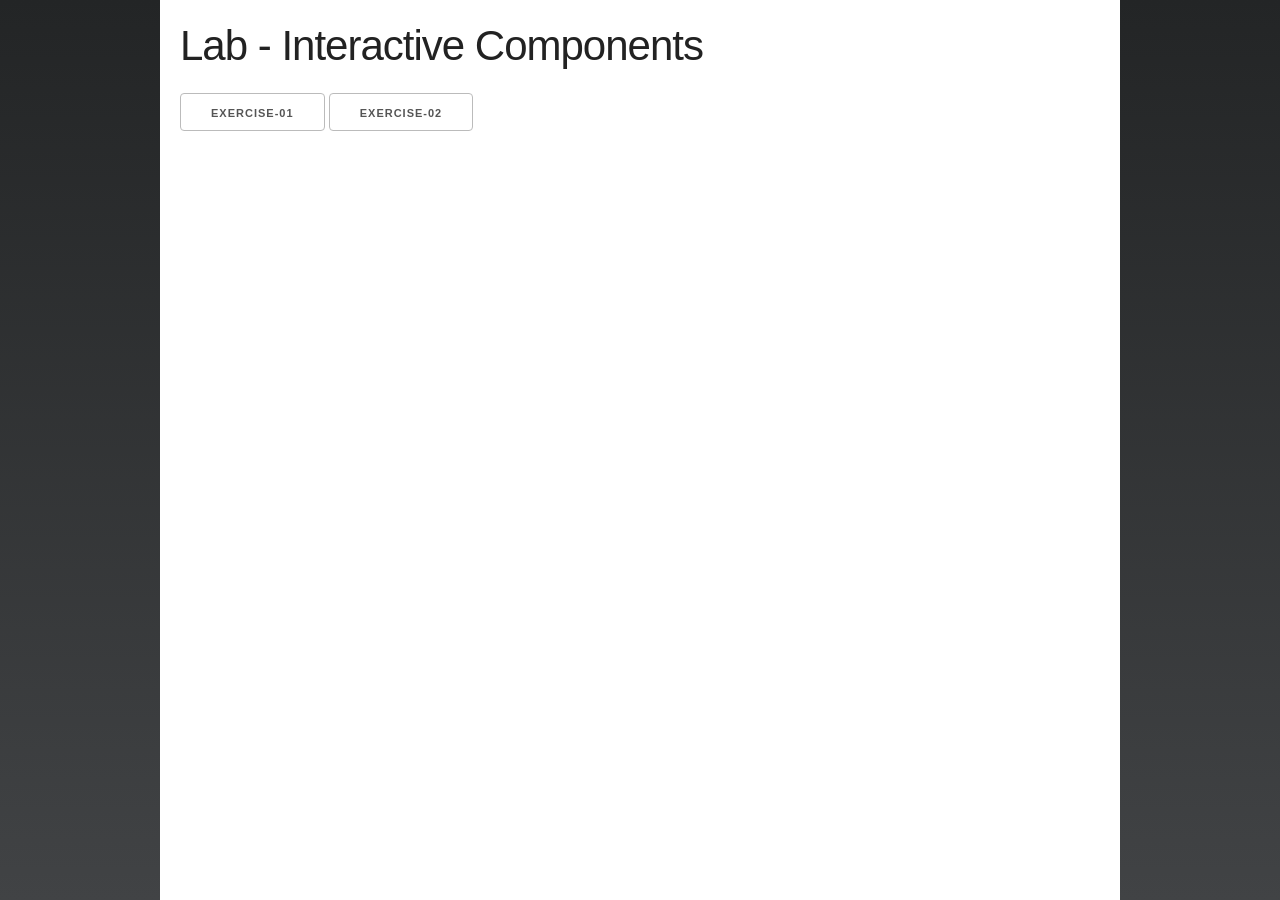
<file: index.html>
<!DOCTYPE>
<html>
   <head>
      <meta charset="utf-8">
      <meta name="viewport" content="width=device-width, initial-scale=1">
      <title>Lab -- DOM - Interactive Components</title>
      <style>
        body{
          margin: 0;
          background: #232526;  /* fallback for old browsers */
        background: -webkit-linear-gradient(to top, #414345, #232526);  /* Chrome 10-25, Safari 5.1-6 */
        background: linear-gradient(to top, #414345, #232526); /* W3C, IE 10+/ Edge, Firefox 16+, Chrome 26+, Opera 12+, Safari 7+ */
        }
        main{background: #fff; min-height: 100vh; padding: 20px !important;}
        .container{position:relative;width:100%;max-width:960px;margin:0 auto;padding:0 20px;box-sizing:border-box}.column,.columns{width:100%;float:left;box-sizing:border-box}@media (min-width:400px){.container{width:85%;padding:0}}@media (min-width:550px){.container{width:80%}.column,.columns{margin-left:4%}.column:first-child,.columns:first-child{margin-left:0}.one.column,.one.columns{width:4.66666666667%}.two.columns{width:13.3333333333%}.three.columns{width:22%}.four.columns{width:30.6666666667%}.five.columns{width:39.3333333333%}.six.columns{width:48%}.seven.columns{width:56.6666666667%}.eight.columns{width:65.3333333333%}.nine.columns{width:74%}.ten.columns{width:82.6666666667%}.eleven.columns{width:91.3333333333%}.twelve.columns{width:100%;margin-left:0}.one-third.column{width:30.6666666667%}.two-thirds.column{width:65.3333333333%}.one-half.column{width:48%}.offset-by-one.column,.offset-by-one.columns{margin-left:8.66666666667%}.offset-by-two.column,.offset-by-two.columns{margin-left:17.3333333333%}.offset-by-three.column,.offset-by-three.columns{margin-left:26%}.offset-by-four.column,.offset-by-four.columns{margin-left:34.6666666667%}.offset-by-five.column,.offset-by-five.columns{margin-left:43.3333333333%}.offset-by-six.column,.offset-by-six.columns{margin-left:52%}.offset-by-seven.column,.offset-by-seven.columns{margin-left:60.6666666667%}.offset-by-eight.column,.offset-by-eight.columns{margin-left:69.3333333333%}.offset-by-nine.column,.offset-by-nine.columns{margin-left:78%}.offset-by-ten.column,.offset-by-ten.columns{margin-left:86.6666666667%}.offset-by-eleven.column,.offset-by-eleven.columns{margin-left:95.3333333333%}.offset-by-one-third.column,.offset-by-one-third.columns{margin-left:34.6666666667%}.offset-by-two-thirds.column,.offset-by-two-thirds.columns{margin-left:69.3333333333%}.offset-by-one-half.column,.offset-by-one-half.columns{margin-left:52%}}html{font-size:62.5%}body{font-size:1.5em;line-height:1.6;font-weight:400;font-family:Raleway,HelveticaNeue,"Helvetica Neue",Helvetica,Arial,sans-serif;color:#222}h1,h2,h3,h4,h5,h6{margin-top:0;margin-bottom:2rem;font-weight:300}h1{font-size:4rem;line-height:1.2;letter-spacing:-.1rem}h2{font-size:3.6rem;line-height:1.25;letter-spacing:-.1rem}h3{font-size:3rem;line-height:1.3;letter-spacing:-.1rem}h4{font-size:2.4rem;line-height:1.35;letter-spacing:-.08rem}h5{font-size:1.8rem;line-height:1.5;letter-spacing:-.05rem}h6{font-size:1.5rem;line-height:1.6;letter-spacing:0}@media (min-width:550px){h1{font-size:5rem}h2{font-size:4.2rem}h3{font-size:3.6rem}h4{font-size:3rem}h5{font-size:2.4rem}h6{font-size:1.5rem}}p{margin-top:0}a{color:#1EAEDB}a:hover{color:#0FA0CE}.button,button,input[type=button],input[type=reset],input[type=submit]{display:inline-block;height:38px;padding:0 30px;color:#555;text-align:center;font-size:11px;font-weight:600;line-height:38px;letter-spacing:.1rem;text-transform:uppercase;text-decoration:none;white-space:nowrap;background-color:transparent;border-radius:4px;border:1px solid #bbb;cursor:pointer;box-sizing:border-box}.button:focus,.button:hover,button:focus,button:hover,input[type=button]:focus,input[type=button]:hover,input[type=reset]:focus,input[type=reset]:hover,input[type=submit]:focus,input[type=submit]:hover{color:#333;border-color:#888;outline:0}.button.button-primary,button.button-primary,input[type=button].button-primary,input[type=reset].button-primary,input[type=submit].button-primary{color:#FFF;background-color:#33C3F0;border-color:#33C3F0}.button.button-primary:focus,.button.button-primary:hover,button.button-primary:focus,button.button-primary:hover,input[type=button].button-primary:focus,input[type=button].button-primary:hover,input[type=reset].button-primary:focus,input[type=reset].button-primary:hover,input[type=submit].button-primary:focus,input[type=submit].button-primary:hover{color:#FFF;background-color:#1EAEDB;border-color:#1EAEDB}input[type=email],input[type=number],input[type=password],input[type=search],input[type=tel],input[type=text],input[type=url],select,textarea{height:38px;padding:6px 10px;background-color:#fff;border:1px solid #D1D1D1;border-radius:4px;box-shadow:none;box-sizing:border-box}input[type=email],input[type=number],input[type=password],input[type=search],input[type=tel],input[type=text],input[type=url],textarea{-webkit-appearance:none;-moz-appearance:none;appearance:none}textarea{min-height:65px;padding-top:6px;padding-bottom:6px}input[type=email]:focus,input[type=number]:focus,input[type=password]:focus,input[type=search]:focus,input[type=tel]:focus,input[type=text]:focus,input[type=url]:focus,select:focus,textarea:focus{border:1px solid #33C3F0;outline:0}label,legend{display:block;margin-bottom:.5rem;font-weight:600}fieldset{padding:0;border-width:0}input[type=checkbox],input[type=radio]{display:inline}label>.label-body{display:inline-block;margin-left:.5rem;font-weight:400}ul{list-style:circle inside}ol{list-style:decimal inside}ol,ul{padding-left:0;margin-top:0}ol ol,ol ul,ul ol,ul ul{margin:1.5rem 0 1.5rem 3rem;font-size:90%}li{margin-bottom:1rem}code{padding:.2rem .5rem;margin:0 .2rem;font-size:90%;white-space:nowrap;background:#F1F1F1;border:1px solid #E1E1E1;border-radius:4px}pre>code{display:block;padding:1rem 1.5rem;white-space:pre}td,th{padding:12px 15px;text-align:left;border-bottom:1px solid #E1E1E1}td:first-child,th:first-child{padding-left:0}td:last-child,th:last-child{padding-right:0}.button,button{margin-bottom:1rem}fieldset,input,select,textarea{margin-bottom:1.5rem}blockquote,dl,figure,form,ol,p,pre,table,ul{margin-bottom:2.5rem}.u-full-width{width:100%;box-sizing:border-box}.u-max-full-width{max-width:100%;box-sizing:border-box}.u-pull-right{float:right}.u-pull-left{float:left}hr{margin-top:3rem;margin-bottom:3.5rem;border-width:0;border-top:1px solid #E1E1E1}.container:after,.row:after,.u-cf{content:"";display:table;clear:both}
      </style>
   </head>
   <body>
      <main class="container">
        <h2 class="exercises">Lab - Interactive Components</h2>
        <a class="button" href="./ex-01-ui-tabs.html" target="_blank">Exercise-01</a>
        <a class="button" href="./ex-02-form-validation.html" target="_blank">Exercise-02</a>
      </main>
   </body>
</html>
</file>
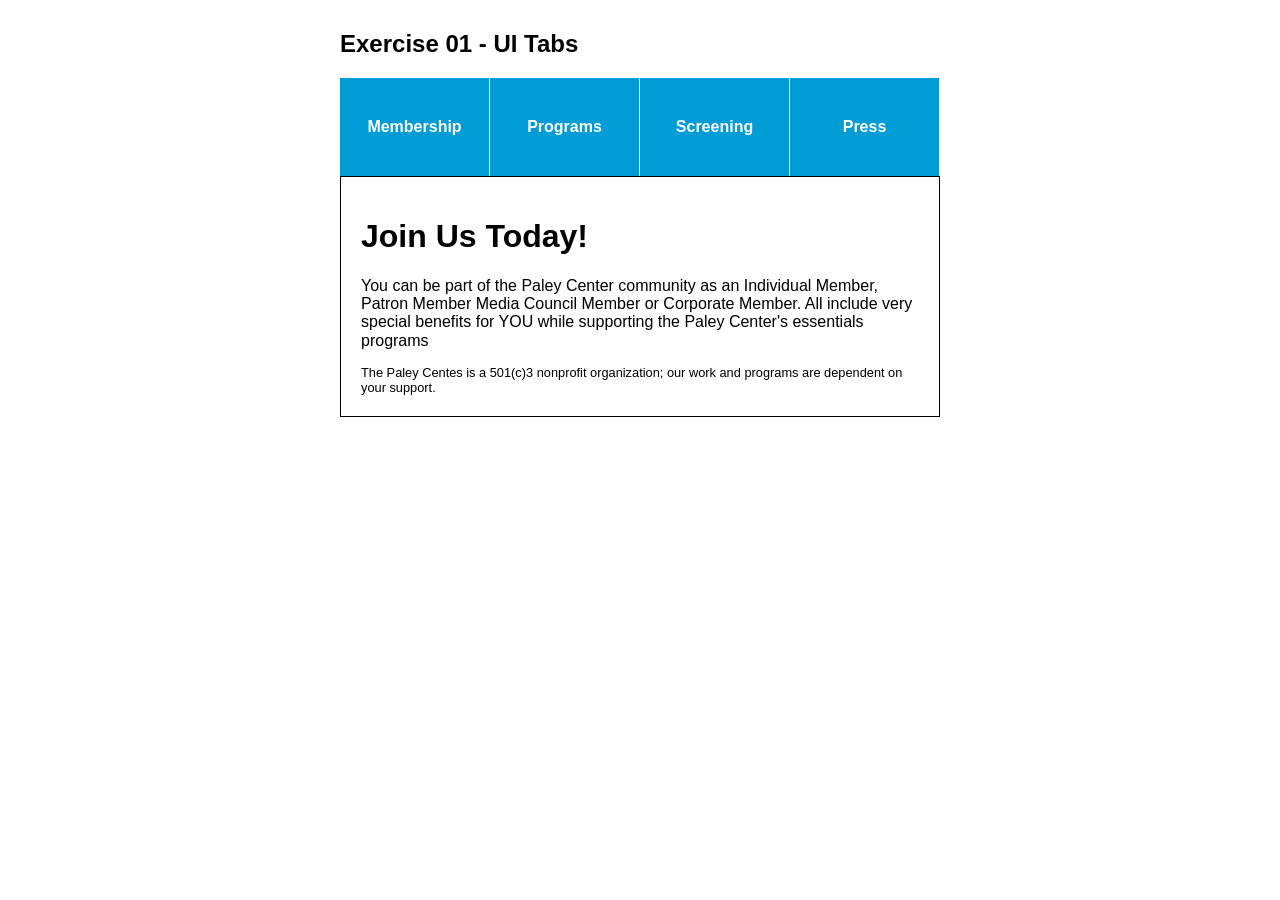
<file: ex-01-ui-tabs.html>
<!DOCTYPE>
<html>
   <head>
      <meta charset="utf-8">
      <meta name="viewport" content="width=device-width, initial-scale=1">
      <title>PROJECT</title>
      <link rel="stylesheet" href="./css/styles.css">
   </head>
   <body>
      <div id="app-container" class="component">
        <h2>Exercise 01 - UI Tabs</h2>
        <ul class="tabs">
          <li class="tab1">Membership</li>
          <li class="tab2">Programs</li>
          <li class="tab3">Screening</li>
          <li class="tab4">Press</li>
        </ul>
        <div class="content active" id="tab1">
          <h1>Join Us Today!</h1>
          <p>You can be part of the Paley Center community as an Individual Member, Patron Member Media Council Member or
          Corporate Member. All include very special benefits for YOU while supporting the Paley Center's essentials programs
          </p>
          <small>The Paley Centes is a 501(c)3 nonprofit organization; our work and programs are dependent on your support.</small>
        </div>
        <div class="content" id="tab2">
          <h1>Public Programs</h1>
          <ul>
            <li>PaleyLive LA</li>
            <li>PaleyLive NY</li>
            <li>Paley Impact</li>
            <li>Patron Circle % President's Circle</li>
          </ul>
        </div>
        <div class="content" id="tab3">
          <h1>Screenings</h1>
          <p>Saturdays and Sundays in New York and Los Angeles</p>
          <p>12:15 to 4:00 pm local time FREE Admission </p>
          <p><a href="#">Visit New York</a> | Visit Los Angeles</p>
          <p>Weekend Screenings from the Paley Archive on the Big Screen in NY & LA
            offer great family entertainment, PLUS programming selected by our Members and screened for the public.
            You haven't really experienced TV until you've seen it on a movie-size screen with fellow fans.
          </p>
        </div>
        <div class="content" id="tab4">
          <h1>Press</h1>
          <hr>
            <h3>Current Prees Releases</h3>
            <a href="#">Read More</a>
            <hr>
            <h3> Release Archive</h3>
            <a href="#">Read More</a>
            <hr>
            <h3>Press Kit/Logos</h3>
            <p>View and download press materials.</p>
            <a href="#">Read More</a>
            <hr>
            <h3>Register for Press Information</h3>
            <a href="#">Click to fill out the form</a>
        </div>
      </div>
      <script type="text/javascript" src="./js/app-01.js"></script>
   </body>
</html>
</file>
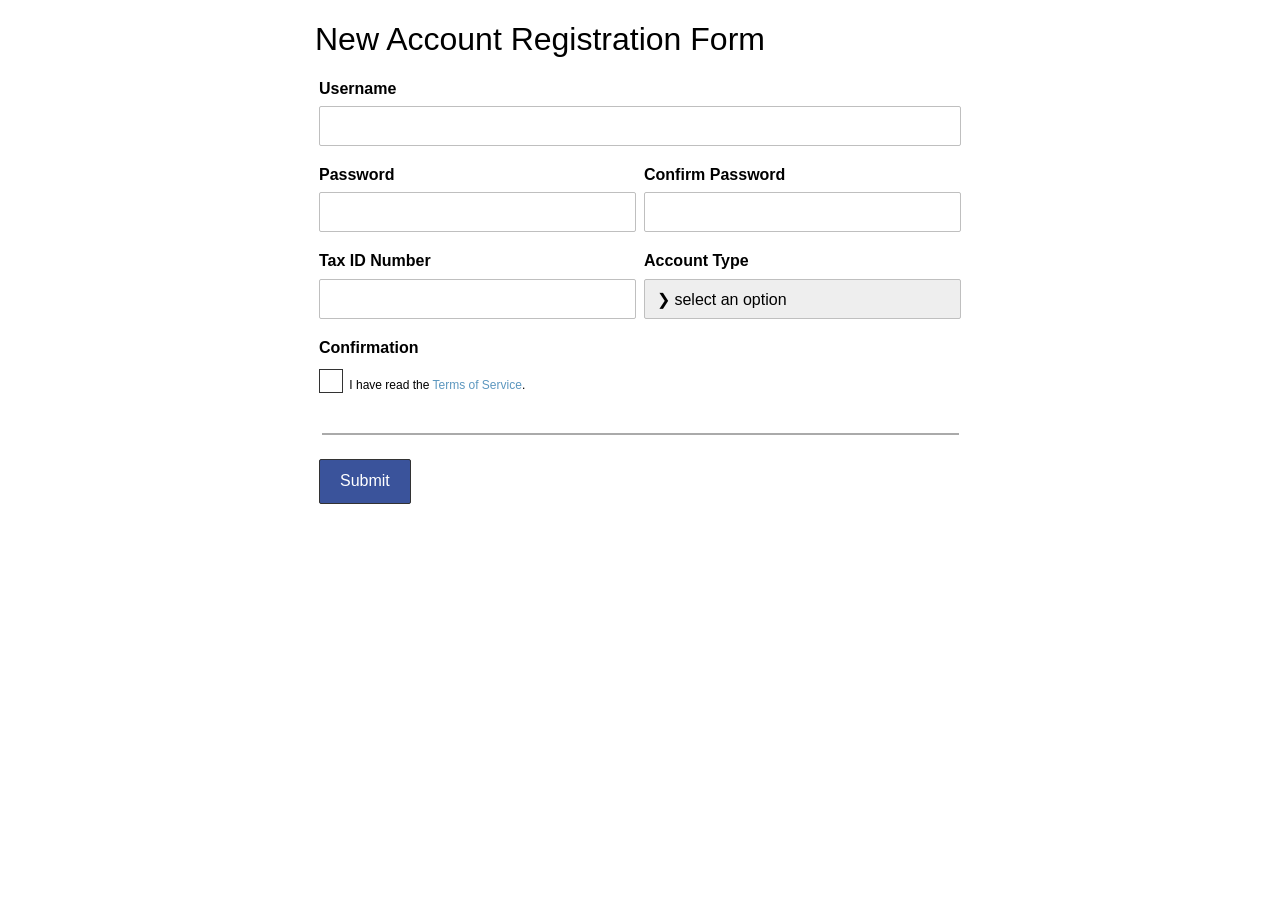
<file: ex-02-form-validation.html>
<html>
   <head>
      <meta charset="utf-8">
      <meta name="viewport" content="width=device-width, initial-scale=1">
      <title>PROJECT</title>
      <link rel="stylesheet" href="./css/styles.css">
   </head>
   <body>
      <div id="app-container-02" class="container--narrow">
        <form class="form-group" id="registration-form" name="register">
           <h1>New Account Registration Form</h1>

           <div class="form-group__field field--username">
               <label class="form-group__field_label">Username </label>
               <input class="form-group__field_input" type="text" name="username"/>
               <p class="form-group__validation validation--username">
                 <!-- Form Feedback in here -->
                 - text inside the <code>validation--</code> elements show a comment
               </p>
           </div>

           <div class="form-group__field col-6-of-12 field--password">
               <label class="form-group__field_label" >Password </label>
               <input class="form-group__field_input" name="userpassword" type="password"/>
               <p class="form-group__validation validation--user-password"></p>
           </div>

           <div class="form-group__field col-6-of-12 ">
               <label class="form-group__field_label" >Confirm Password</label>
               <input class="form-group__field_input" name="confirmpassword" type="password"/>
               <p class="form-group__validation validation--confirm-password"></p>
           </div>

           <div class="form-group__field col-6-of-12">
               <label class="form-group__field_label" >Tax ID Number</label>
               <input class="form-group__field_input" name="taxid" type="text"/>
               <p class="form-group__validation validation--tax-id"></p>
           </div>

           <div class="form-group__field col-6-of-12 field--account">
               <label class="form-group__field_label" >Account Type</label>
               <select class="select form-group__field_input" name="account">
                 <option selected value> &#10095; select an option </option>
                 <option value="checking">Checking</option>
                 <option value="savings">Savings</option>
                 <option value="trading">Trading</option>
               </select>
               <p class="form-group__validation validation--account"></p>
           </div>

           <div class="form-group__field field--termsofservice">
              <label class="form-group__field_label" >Confirmation </label>
              <p class="form-group__field_check-option">
                <input type="checkbox" name="termsofservice" class="checkbox"> I have read the <a href="#">Terms of Service</a>.
              </p>
              <p class="form-group__validation validation--terms-of-service"></p>
           </div>

           <hr/>

           <div class="form-group__field">
             <input type="submit" class="btn btn--primary" value="Submit" / >
             <p class="form-group__validation validation--entire-form"></p>
           </div>

        </form>

      </div>
      <script type="text/javascript" src="./js/app-02.js"></script>
   </body>
</html>
</file>
<file: css/styles.css>
/*! normalize.css v7.0.0 | MIT License | github.com/necolas/normalize.css */
html {
  line-height: 1.15;
  -ms-text-size-adjust: 100%;
  -webkit-text-size-adjust: 100%; }

body {
  margin: 0; }

article, aside, footer, header, nav, section {
  display: block; }

h1 {
  font-size: 2em;
  margin: .67em 0; }

figcaption, figure, main {
  display: block; }

figure {
  margin: 1em 40px; }

hr {
  box-sizing: content-box;
  height: 0;
  overflow: visible; }

pre {
  font-family: monospace,monospace;
  font-size: 1em; }

a {
  background-color: transparent;
  -webkit-text-decoration-skip: objects; }

abbr[title] {
  border-bottom: none;
  text-decoration: underline;
  text-decoration: underline dotted; }

b, strong {
  font-weight: inherit; }

b, strong {
  font-weight: bolder; }

code, kbd, samp {
  font-family: monospace,monospace;
  font-size: 1em; }

dfn {
  font-style: italic; }

mark {
  background-color: #ff0;
  color: #000; }

small {
  font-size: 80%; }

sub, sup {
  font-size: 75%;
  line-height: 0;
  position: relative;
  vertical-align: baseline; }

sub {
  bottom: -.25em; }

sup {
  top: -.5em; }

audio, video {
  display: inline-block; }

audio:not([controls]) {
  display: none;
  height: 0; }

img {
  border-style: none; }

svg:not(:root) {
  overflow: hidden; }

button, input, optgroup, select, textarea {
  font-family: sans-serif;
  font-size: 100%;
  line-height: 1.15;
  margin: 0; }

button, input {
  overflow: visible; }

button, select {
  text-transform: none; }

[type=reset], [type=submit], button, html [type=button] {
  -webkit-appearance: button; }

[type=button]::-moz-focus-inner, [type=reset]::-moz-focus-inner, [type=submit]::-moz-focus-inner, button::-moz-focus-inner {
  border-style: none;
  padding: 0; }

[type=button]:-moz-focusring, [type=reset]:-moz-focusring, [type=submit]:-moz-focusring, button:-moz-focusring {
  outline: 1px dotted ButtonText; }

fieldset {
  padding: .35em .75em .625em; }

legend {
  box-sizing: border-box;
  color: inherit;
  display: table;
  max-width: 100%;
  padding: 0;
  white-space: normal; }

progress {
  display: inline-block;
  vertical-align: baseline; }

textarea {
  overflow: auto; }

[type=checkbox], [type=radio] {
  box-sizing: border-box;
  padding: 0; }

[type=number]::-webkit-inner-spin-button, [type=number]::-webkit-outer-spin-button {
  height: auto; }

[type=search] {
  -webkit-appearance: textfield;
  outline-offset: -2px; }

[type=search]::-webkit-search-cancel-button, [type=search]::-webkit-search-decoration {
  -webkit-appearance: none; }

::-webkit-file-upload-button {
  -webkit-appearance: button;
  font: inherit; }

details, menu {
  display: block; }

summary {
  display: list-item; }

canvas {
  display: inline-block; }

template {
  display: none; }

[hidden] {
  display: none; }

/*# sourceMappingURL=normalize.min.css.map */
#app-container-02 {
  max-width: 650px;
  margin: 0 auto; }
  #app-container-02 a {
    text-decoration: none;
    color: #5c97bf;
    cursor: pointer; }
  #app-container-02 a:hover {
    color: #3a539b; }
  #app-container-02 a:focus {
    outline: 0; }
  #app-container-02 hr {
    height: 2px;
    background: #aaa;
    width: 100%;
    border: 0;
    margin: 20px 1%; }
  #app-container-02 .form-group {
    display: flex;
    flex-wrap: wrap; }
    #app-container-02 .form-group h1 {
      font-weight: 100; }
  #app-container-02 .form-group__field {
    width: 100%; }
  #app-container-02 .col-6-of-12 {
    width: 50%; }
  #app-container-02 .form-group select {
    background: #eee; }
  #app-container-02 .form-group input[type='text'],
  #app-container-02 .form-group input[type='email'],
  #app-container-02 .form-group input[type='password'],
  #app-container-02 .form-group input[type='date'],
  #app-container-02 .form-group select {
    padding: 0 .75rem;
    height: 2.5rem; }
  #app-container-02 input[type='date'],
  #app-container-02 input[type='email'],
  #app-container-02 input[type='password'] {
    padding: 0 0.1 0.25rem; }
  #app-container-02 .input-defaults,
  #app-container-02 select,
  #app-container-02 input[type='text'],
  #app-container-02 input[type='email'],
  #app-container-02 input[type='password'],
  #app-container-02 textarea {
    line-height: 1.5;
    outline: 0;
    border: #bfbfbf 1px solid;
    font-size: 1rem;
    border-radius: 2px;
    margin-bottom: 1.25rem;
    background: #fff; }
  #app-container-02 .input-defaults:focus,
  #app-container-02 input[type='text']:focus,
  #app-container-02 input[type='email']:focus,
  #app-container-02 input[type='password']:focus,
  #app-container-02 select:focus,
  #app-container-02 textarea:focus {
    border: 1px solid #5c97bf; }
  #app-container-02 .textarea, #app-container-02 .form-group input[type='text'],
  #app-container-02 .form-group input[type='password'],
  #app-container-02 .form-group select,
  #app-container-02 .form-group textarea {
    width: 100%;
    padding: .5rem .75rem; }
  #app-container-02 .textarea:focus, #app-container-02 .form-group input[type='text']:focus,
  #app-container-02 .form-group input[type='email']:focus,
  #app-container-02 .form-group input[type='password']:focus,
  #app-container-02 .form-group input[type='date']:focus,
  #app-container-02 .form-group select:focus,
  #app-container-02 .form-group textarea:focus {
    border: 1px solid #5c97bf; }
  #app-container-02 .form-group input[type='text'],
  #app-container-02 .form-group input[type='email'],
  #app-container-02 .form-group input[type='password'],
  #app-container-02 .form-group select,
  #app-container-02 .form-group textarea {
    width: 100%; }
  #app-container-02 .form-group__field {
    display: block;
    padding: 0 .25rem; }
  #app-container-02 .form-group__field_label {
    display: block;
    font-weight: 700;
    margin-bottom: .5rem; }
  #app-container-02 .form-group__field_input {
    display: block; }
  #app-container-02 .checkbox {
    padding: initial;
    -webkit-appearance: none;
    padding: 0;
    display: inline-block;
    margin: 0 3px 0 0;
    vertical-align: bottom;
    width: 24px;
    height: 24px;
    border: 1px #333 solid;
    position: relative;
    z-index: 9; }
  #app-container-02 .checkbox:focus {
    outline: 0; }
  #app-container-02 .checkbox:checked {
    background-color: #5C97BF; }
  #app-container-02 .checkbox:checked:after {
    position: absolute;
    top: 40%;
    left: 50%;
    z-index: 10;
    content: "";
    display: block;
    width: 11px;
    height: 5px;
    -webkit-transform: translate(-50%, -50%) rotate(-45deg);
    transform: translate(-50%, -50%) rotate(-45deg);
    border-left: 2px solid #fff;
    border-bottom: 2px solid #fff; }
  #app-container-02 .radiocheck {
    -webkit-appearance: none;
    margin-right: .75rem; }
  #app-container-02 .radiocheck > input[type="radio"],
  #app-container-02 .radiocheck > input[type="checkbox"],
  #app-container-02 .radiocheck > span {
    display: inline-block;
    vertical-align: middle; }
  #app-container-02 .radiocheck > span {
    font-weight: initial; }
  #app-container-02 .radio {
    padding: 0;
    margin: 0 3px 0 0px;
    -webkit-appearance: none;
    display: inline-block;
    vertical-align: bottom;
    width: 24px;
    height: 24px;
    border: 1px #333 solid;
    border-radius: 50%;
    position: relative;
    z-index: 9; }
  #app-container-02 .radio:focus {
    outline: 0; }
  #app-container-02 .radio:checked:after {
    position: absolute;
    background-color: #5C97BF;
    top: 50%;
    left: 50%;
    z-index: 10;
    content: "";
    display: block;
    border-radius: 50%;
    width: 16px;
    height: 16px;
    -webkit-transform: translate(-50%, -50%) rotate(-45deg);
    transform: translate(-50%, -50%) rotate(-45deg); }
  #app-container-02 .select {
    -webkit-appearance: none;
    background: #ddd; }
  #app-container-02 .select:before {
    background: #333;
    width: 3px;
    height: 3px;
    border-bottom: 2px solid #333;
    border-left: 2px solid #333; }
  #app-container-02 input[type='date'] {
    font-family: "Libre Franklin", "Helvetica Neue", "Helvetica", "Calibri", sans-serif; }
  #app-container-02 button, #app-container-02 .btn, #app-container-02 button.btn, #app-container-02 input[type='button'], #app-container-02 input[type='submit'], #app-container-02 a.btn--md, #app-container-02 a.btn {
    display: inline-block;
    text-decoration: none;
    background: #fff;
    margin-top: .25rem;
    margin-bottom: .25rem;
    outline: 0;
    border: 1px solid #333;
    padding: 0.75rem 1.25rem;
    border-radius: 2px;
    font-size: 1rem;
    cursor: pointer;
    color: #333; }
  #app-container-02 button.btn--sm, #app-container-02 .btn.btn--sm, #app-container-02 button.btn.btn--sm, #app-container-02 input[type='button'].btn--sm, #app-container-02 input[type='submit'].btn--sm, #app-container-02 a.btn--md.btn--sm, #app-container-02 a.btn.btn--sm {
    font-size: .75rem;
    padding: .5rem 1.25rem; }
  #app-container-02 button.btn--lg, #app-container-02 .btn.btn--lg, #app-container-02 button.btn.btn--lg, #app-container-02 input[type='button'].btn--lg, #app-container-02 input[type='submit'].btn--lg, #app-container-02 a.btn--md.btn--lg, #app-container-02 a.btn.btn--lg {
    font-size: 1.5rem;
    padding: 1rem 1.75rem; }
  #app-container-02 button.btn--block, #app-container-02 .btn.btn--block, #app-container-02 button.btn.btn--block, #app-container-02 input[type='button'].btn--block, #app-container-02 input[type='submit'].btn--block, #app-container-02 a.btn--md.btn--block, #app-container-02 a.btn.btn--block {
    width: 100%; }
  #app-container-02 button:hover, #app-container-02 .btn:hover, #app-container-02 button.btn:hover, #app-container-02 input[type='button']:hover, #app-container-02 input[type='submit']:hover, #app-container-02 a.btn--md:hover, #app-container-02 a.btn:hover {
    background: #d2d7d3; }
  #app-container-02 button.btn--primary, #app-container-02 .btn.btn--primary, #app-container-02 button.btn.btn--primary, #app-container-02 input[type='button'].btn--primary, #app-container-02 input[type='submit'].btn--primary, #app-container-02 a.btn--md.btn--primary, #app-container-02 a.btn.btn--primary {
    background: #3a539b;
    color: #fff; }
  #app-container-02 button.btn--primary:hover, #app-container-02 .btn.btn--primary:hover, #app-container-02 button.btn.btn--primary:hover, #app-container-02 input[type='button'].btn--primary:hover, #app-container-02 input[type='submit'].btn--primary:hover, #app-container-02 a.btn--md.btn--primary:hover, #app-container-02 a.btn.btn--primary:hover {
    background: #5c97bf; }
  #app-container-02 .form-group--success {
    border-left: 2px solid #43A047;
    color: #43A047; }
  #app-container-02 .form-group--error {
    border-left: 2px solid #B71C1C;
    color: #B71C1C; }
  #app-container-02 .form-group__validation {
    position: relative;
    top: -1rem;
    border-left: 2px solid #448AFF;
    margin-left: 10px;
    color: #448AFF; }
  #app-container-02 .form-group__validation:not(:empty) {
    padding: .25rem; }
  #app-container-02 .form-group__field_check-option {
    font-size: .75rem;
    margin-bottom: 1.25rem; }
  #app-container-02 .validation--all-form {
    background: green; }

body {
  font-family: sans-serif; }

* {
  box-sizing: border-box; }

img {
  width: 100%;
  display: block; }

#app-container {
  max-width: 600px;
  margin: 30px auto; }

ul.tabs {
  display: flex;
  align-content: stretch;
  margin: 0;
  padding: 0; }
  ul.tabs li {
    flex-grow: 1;
    list-style-type: none;
    border-right: 1px solid white;
    margin: 0;
    padding: 40px 0;
    width: 25%;
    text-align: center;
    background-color: #009CD6;
    color: #FFF;
    font-weight: bold;
    cursor: initial; }
    ul.tabs li:hover {
      background-color: #C90062; }

.content {
  border: 1px solid black;
  display: none;
  padding: 20px; }
  .content.active {
    display: block; }
  .content hr {
    color: #ccc;
    margin: 30px 0; }

/*# sourceMappingURL=styles.css.map */
</file>
